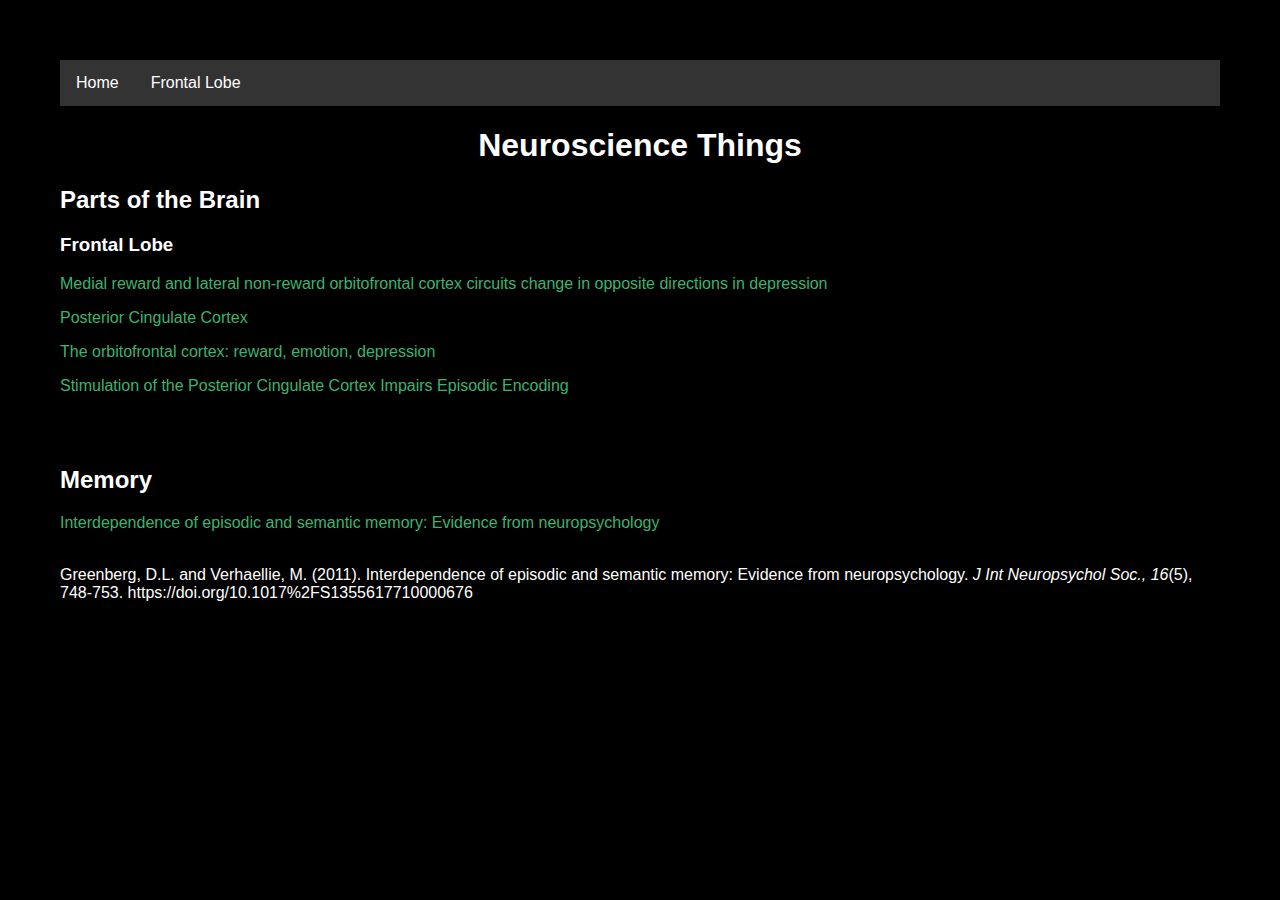
<file: index.html>
<!DOCTYPE html>
<html>

<head>
	<meta name="viewport" content="width=devide-width, initial-scale=1.0">
	<link rel="stylesheet" href="styles.css">
	<title>Neuroscience Studies</title>
</head>

<body>
	<nav>
        <ul class="first-ul">
            <li><a href="./index.html">Home</a></li>
            <li><a href="./frontal-lobe.html">Frontal Lobe</a></li>
        </ul>
	</nav>

	<h1>Neuroscience Things</h1>

	<h2>Parts of the Brain</h2>
	<h3>Frontal Lobe</h3>
    <p><a href="https://pubmed.ncbi.nlm.nih.gov/27742666/">Medial reward and lateral non-reward orbitofrontal cortex circuits change in opposite directions in depression</a></p>
	<p><a href="https://www.sciencedirect.com/topics/neuroscience/posterior-cingulate">Posterior Cingulate
        Cortex</a></p>
    <p><a href="https://www.ncbi.nlm.nih.gov/pmc/articles/PMC7749795/#:~:text=The%20human%20medial%20orbitofrontal%20cortex,to%20sadness%2C%20and%20feeling%20depressed.">The orbitofrontal cortex: reward, emotion, depression</a></p>
    <p><a href="https://www.ncbi.nlm.nih.gov/pmc/articles/PMC6733540/">Stimulation of the Posterior Cingulate Cortex Impairs Episodic Encoding</a></p>
    <br>
    <br>
	<h2>Memory</h2>
    <p><a href="https://doi.org/10.1017%2FS1355617710000676">Interdependence of episodic and semantic memory:
        Evidence from neuropsychology</a></p>
    <br>
    <pr>Greenberg, D.L. and Verhaellie, M. (2011). Interdependence of episodic and semantic memory: Evidence
        from neuropsychology. <i>J Int Neuropsychol Soc., 16</i>(5), 748-753.
        https://doi.org/10.1017%2FS1355617710000676</pr>


</body>

</html>
</file>
<file: styles.css>
body {
	background-color: black;
	color: white;
	padding: 50px;
	margin: 10px;
	font-family: Arial, Helvetica, sans-serif;
}
/* heading styles */
h1 {
	text-align: center;
}
/* unvisited link */
a:link {
	color: MediumSeaGreen;
	text-decoration: none;
}

/* visited link */
a:visited {
	color: DodgerBlue;
	text-decoration: none;
}

/* mouse over link */
a:hover {
	text-decoration: underline;
}

/* navbar display*/
.first-ul {
	list-style-type: none;
	margin: 0;
	padding: 0;
	overflow: hidden;
	background-color: #333;
}
/* display for menu */
li a {
	float: left;
	display: block;
	color: white;
	text-align: center;
	padding: 14px 16px;
	text-decoration: none;
}

/*list link color*/
li a:link {
	color: white
}
/*list link color after clicked*/
li a:visited {
	color: white;
}
/*list link color when hovering mouse over it*/
li a:hover {
	background-color: #111;
	/*border-style: solid;
	border-color: white;*/
	text-decoration: none;
}
</file>
